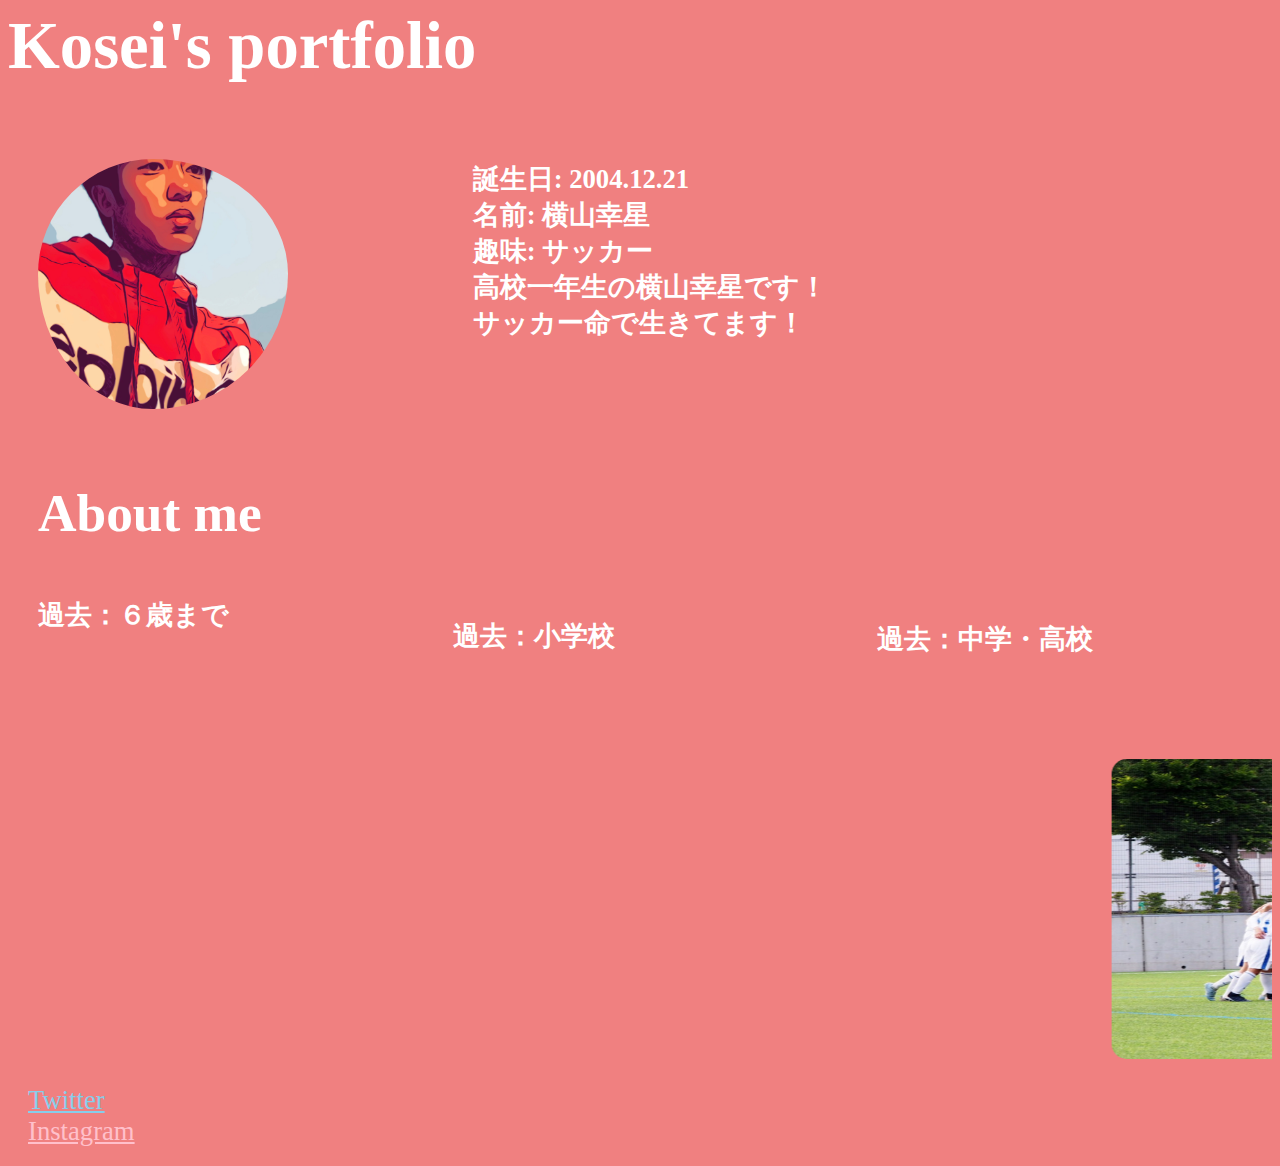
<file: practice/index.html>
<html>
     <head>
        <title>Kosei Yokoyama's portfolio
        </title>
        
            <link rel="stylesheet" href="index.css">
        </head>
     <body>
         <div>
            <body bgcolor="lightcoral" text="white">
         </div>
         <div id="header">
             <h1>Kosei's portfolio
             </h1>
             <div class="about_me">
                <div class="about_me_item">
             <img src="me.jpeg" class="head_image">
                </div>
                <div class="about_me_item">
                <h2>
                誕生日: 2004.12.21
                <br>
                名前: 横山幸星
                <br>
                趣味: サッカー
                <br>
               高校一年生の横山幸星です！
               <br>
               サッカー命で生きてます！
               <br>
                </h2>
                </div>
             </div>
         <div class="past_me">
            <div class="past_me_item">
                <h3>About me
                </h3>
                <h4>
                    過去：６歳まで
                </h4>
            </div>
            <div class="past_me_item">
                <h5>
                    過去：小学校
                </h5>
            </div>
            <div class="past_me_item">
                <h6>
                      過去：中学・高校
                </h6>
            </div>
         </div>
         <div text-align:center>
         <marquee behavior=scroll direction="left" scrollamount="20">
            <a href ="http://www.jfa.jp/"><img src=circle.jpeg class="marquee_image">サッカー部</a>
            <a href="https://www.johancruijffarena.nl/home/"><img src=studium.jpeg class="marquee_image">ヨハン クライフ アレナ</a>
            <a href="https://www.studio-coast.com/"><img src=cap.jpeg class="marquee_image">Alan Walker's LIVE</a>
            <a href="https://gurutabi.gnavi.co.jp/i/i_2000550/"><img src=bridge.jpeg class="marquee_image">渡月橋</a>
            <a href="http://www.mita-is.ed.jp/"><img src=cool.jpeg class="marquee_image">イケメン</a>
        </marquee>
         </div>
         <a href="https://mobile.twitter.com/kosei23_16"  class="a1">Twitter </a>
         <br>
         <a href="Instagram's URL"  class="a2">Instagram</a>
     </body>
 </html>
</file>
<file: practice/index.css>
h1 {
               font-size: 50pt;
            }
            .head_image {
                border-radius: 50%; 
                width: 250px;
                height: 250px;

                padding-top: 20px;
                padding-left: 20px;
            }
            .marquee_image {
                width: 450px;
                height: 300px;
                border-radius: 35px;

                padding-top: 20px;
                padding-left: 20px;
                padding-bottom: 20px;
            }
            .marquee2_image {
                width: 350px;
                height: 350px;
                border-radius: 35px;

                padding-top: 20px;
                padding-left: 20px;
                padding-bottom: 20px;
            }
            .slider_image {
                width: auto;
                height: auto;
            }
            h2{
                font-size: 20pt;
                padding-left: 20px; 
            }
            h3{
                font-size: 40pt;
                padding-left: 20px;
            }
            h4{
                font-size: 20pt;
                padding-left: 20px; 
            }
            h5{
                font-size: 20pt;
                padding-top: 145px;
                padding-left: 10px;
                padding-right: 10px;
                padding-bottom: 10px;
            }
            h6{
                font-size: 20pt;
                padding-top: 130px;
                padding-left: 10px;
                padding-right: 10px;
                padding-bottom: 10px;
            }
            .a1{
                font-size: 20pt;
                padding: 20px;
                color: skyblue;
                text-decoration: underline;

            }
            .a2{
                font-size: 20pt;
                padding: 20px;
                color: pink;
                text-decoration: underline;
            }
            .about_me{
                display: flex;
                margin-left: -10px; /* カラム間の隙間 */
                }
            .about_me_item {
                font-size: 20pt;
                box-sizing: border-box;
                flex: 0 1 calc(100% / 3);
                padding: 10px;
                margin-left: 10px; /* カラム間の隙間 */
            }

                .past_me{
                    display: flex;
                    margin-left: -10px; /* カラム間の隙間 */
                    }
                .past_me_item {
                    font-size: 20pt;
                    box-sizing: border-box;
                    flex: 0 1 calc(100% / 3);
                    padding: 10px;
                    margin-left: 10px; /* カラム間の隙間 */
                }
            #header{
                width: 100%;
                height: 80px;
            }
</file>
